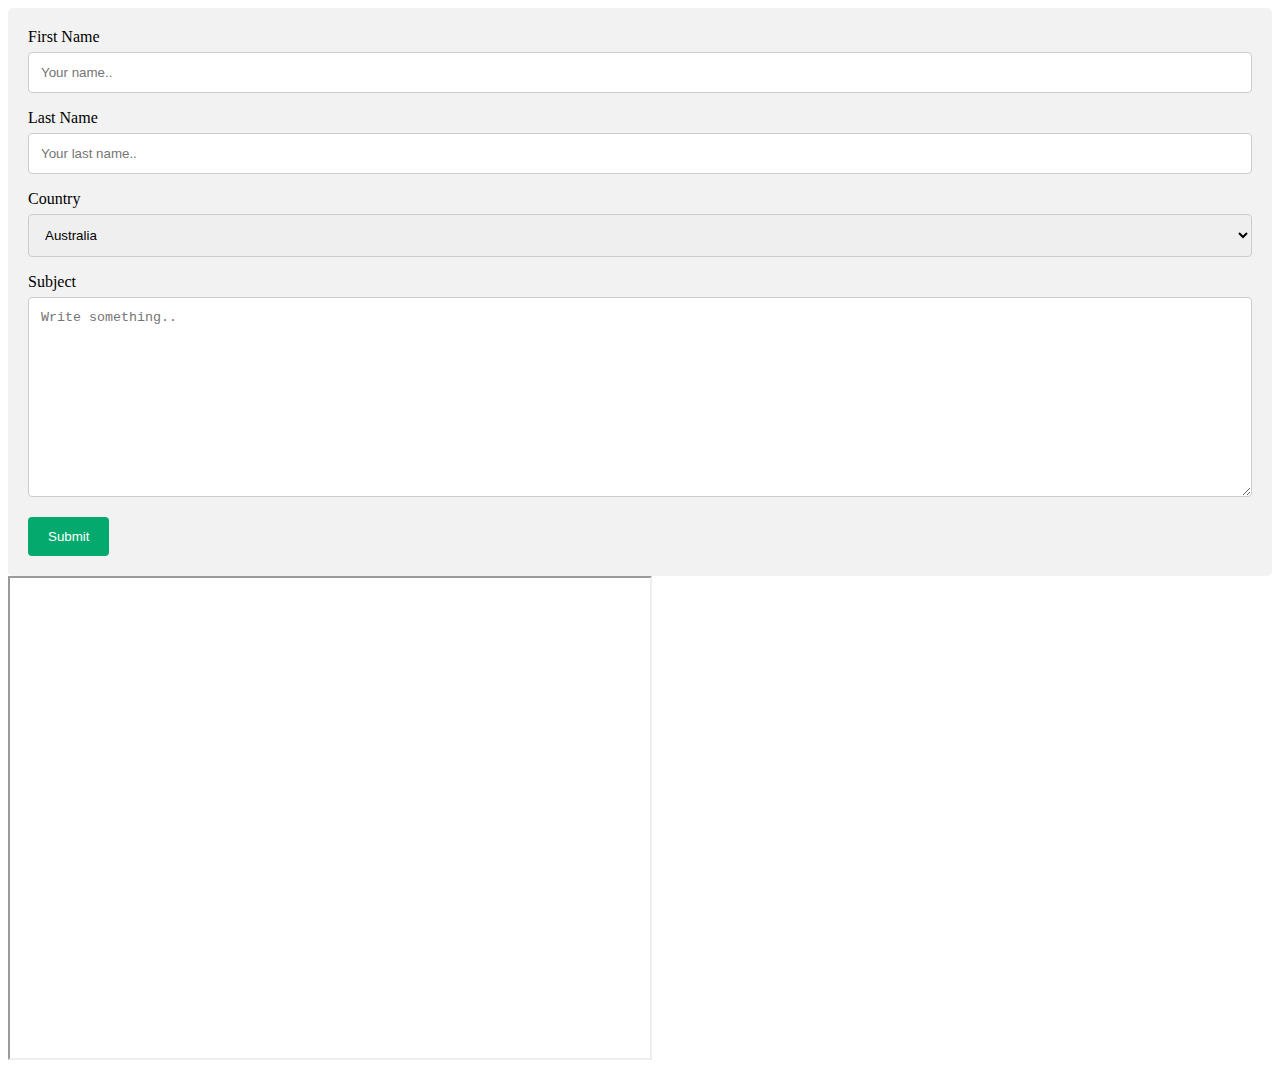
<file: contact.html>
<!DOCTYPE html>
<html lang="en">



<head>

    <meta charset="UTF-8">
    <meta http-equiv="X-UA-Compatible" content="IE=edge">
    <meta name="viewport" content="width=device-width, initial-scale=1.0">
    <title>Contact us</title>
    <link rel="stylesheet" href="contact.css">

</head>




<body>
    

    <div class="container">
        <form action="action_page.php">
      
          <label for="fname">First Name</label>
          <input type="text" id="fname" name="firstname" placeholder="Your name..">
      
          <label for="lname">Last Name</label>
          <input type="text" id="lname" name="lastname" placeholder="Your last name..">
      
          <label for="country">Country</label>
          <select id="country" name="country">
            <option value="australia">Australia</option>
            <option value="canada">Canada</option>
            <option value="usa">USA</option>
          </select>
      
          <label for="subject">Subject</label>
          <textarea id="subject" name="subject" placeholder="Write something.." style="height:200px"></textarea>
      
          <input type="submit" value="Submit">
      
        </form>
      </div>

      
      <iframe src="https://www.google.com/maps/d/embed?mid=1B_XE1DWmtuuEQmC2-Gqv4W5oWR0&hl=en&ehbc=2E312F" width="640" height="480"></iframe>
</body>
</html>
</file>
<file: contact.css>
/* Style inputs with type="text", select elements and textareas */
input[type=text], select, textarea {
    width: 100%; /* Full width */
    padding: 12px; /* Some padding */ 
    border: 1px solid #ccc; /* Gray border */
    border-radius: 4px; /* Rounded borders */
    box-sizing: border-box; /* Make sure that padding and width stays in place */
    margin-top: 6px; /* Add a top margin */
    margin-bottom: 16px; /* Bottom margin */
    resize: vertical /* Allow the user to vertically resize the textarea (not horizontally) */
  }
  
  /* Style the submit button with a specific background color etc */
  input[type=submit] {
    background-color: #04AA6D;
    color: white;
    padding: 12px 20px;
    border: none;
    border-radius: 4px;
    cursor: pointer;
  }
  
  /* When moving the mouse over the submit button, add a darker green color */
  input[type=submit]:hover {
    background-color: #45a049;
  }
  
  /* Add a background color and some padding around the form */
  .container {
    border-radius: 5px;
    background-color: #f2f2f2;
    padding: 20px;
  }
</file>
